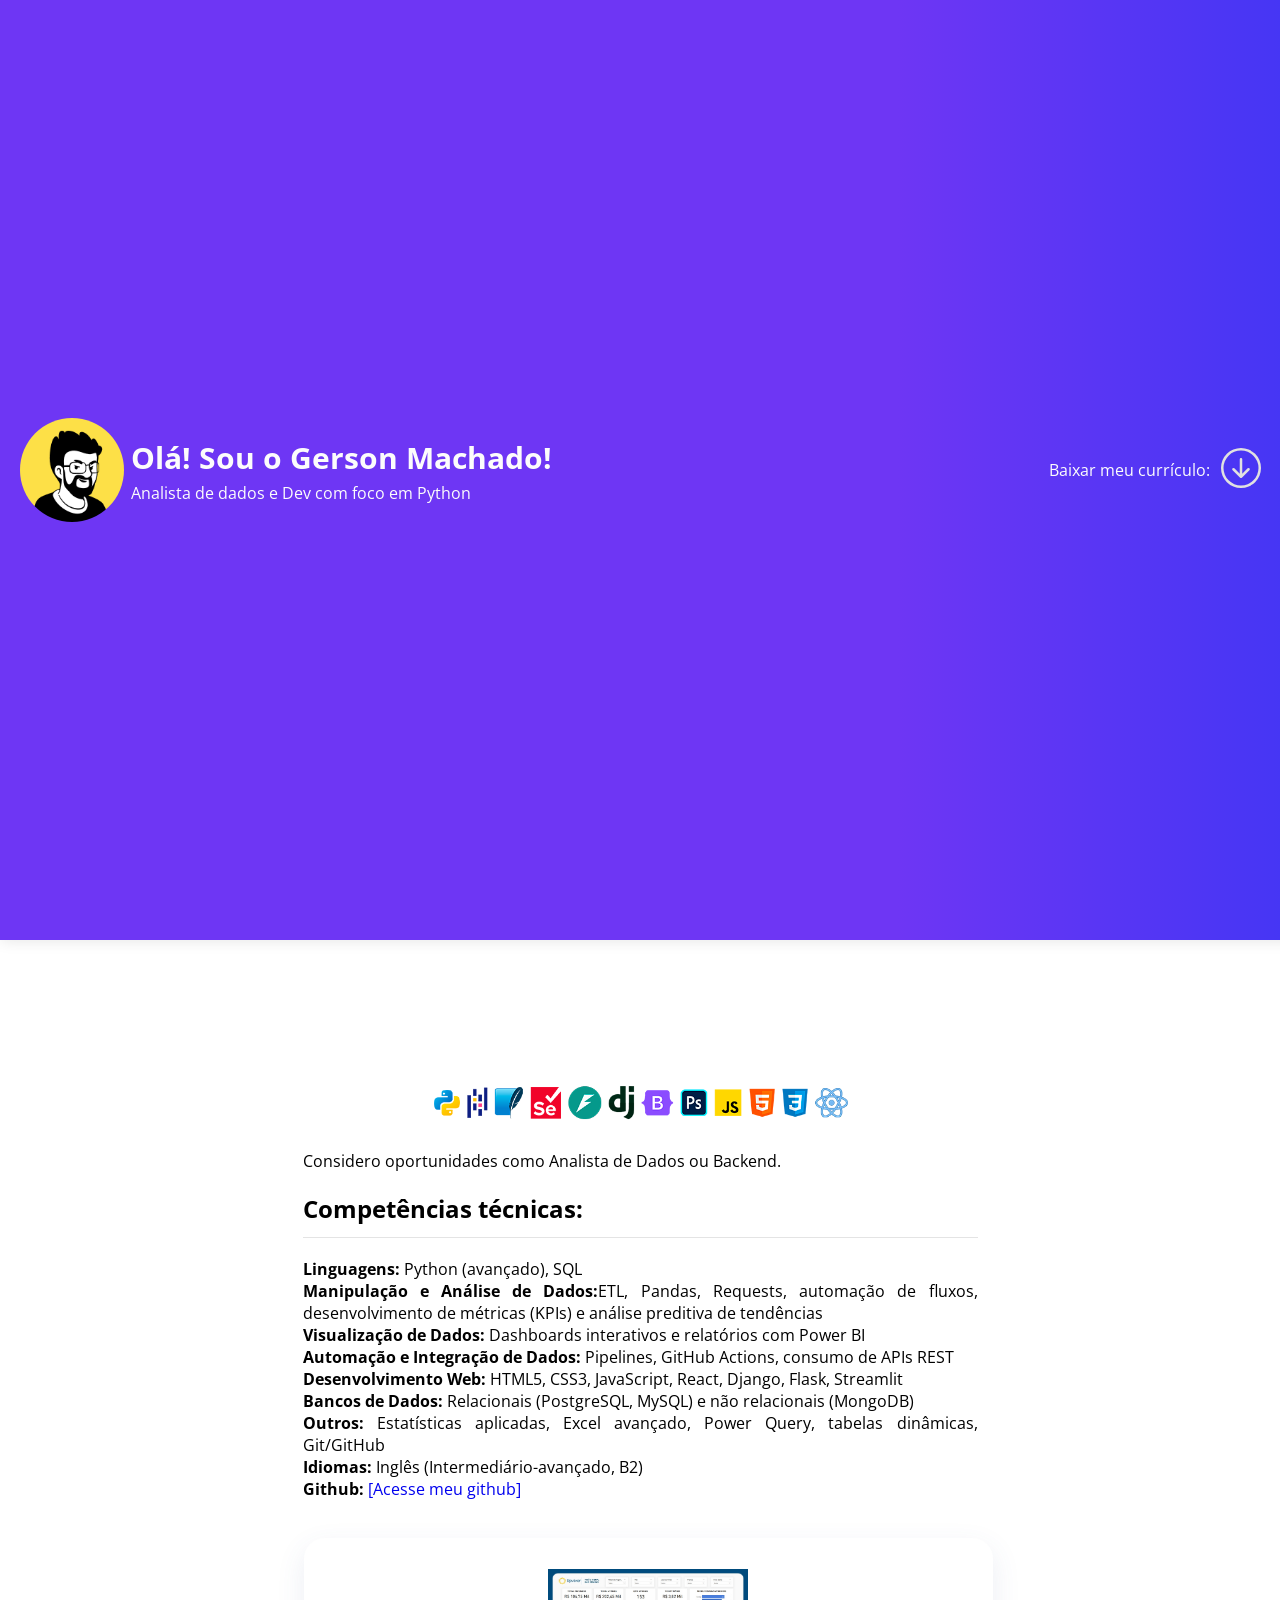
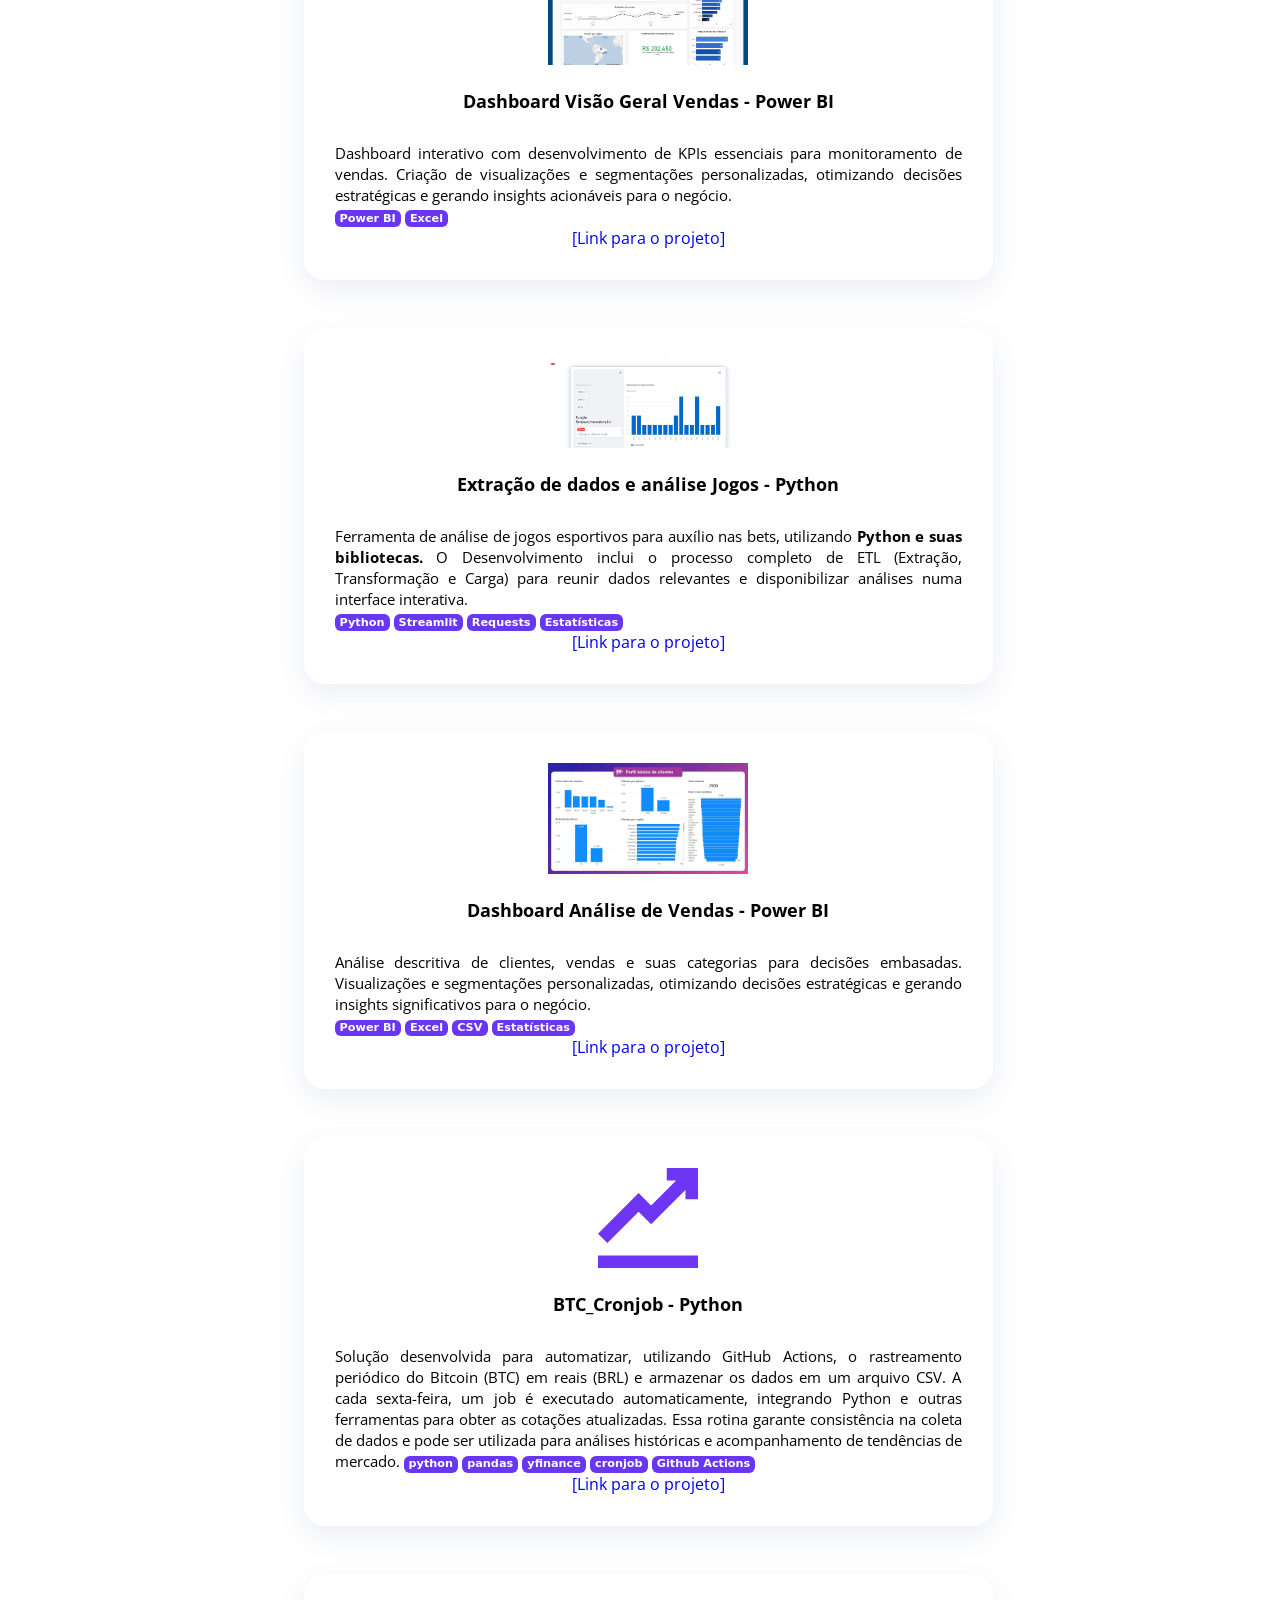
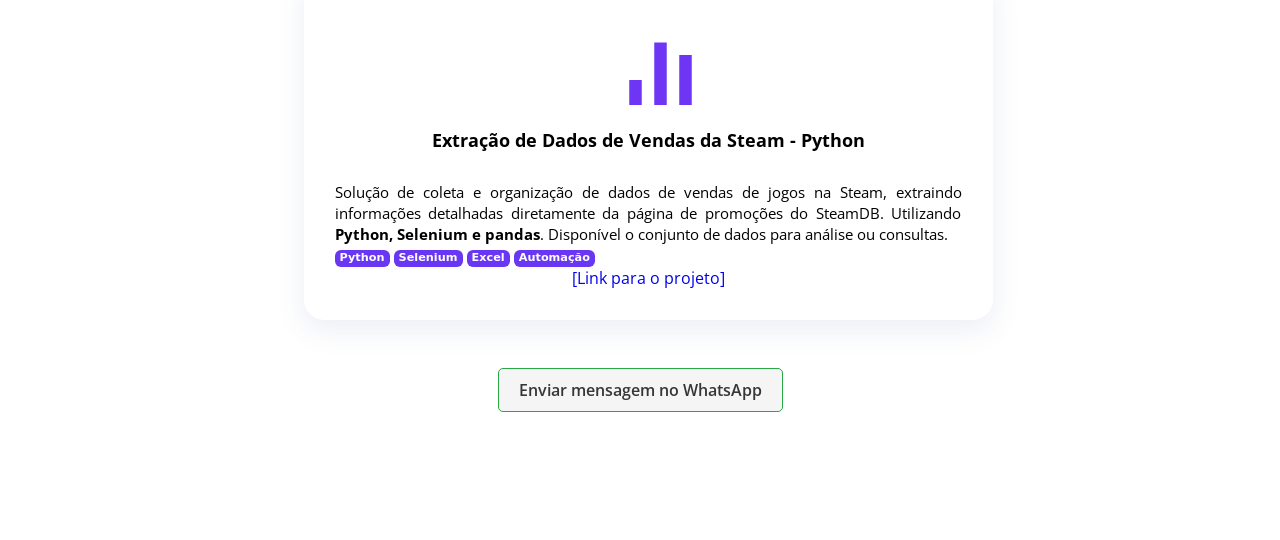
<file: index.html>
<!DOCTYPE html>
<html lang="pt-BR">

<head>
    <meta charset="UTF-8">
    <meta name="viewport" content="width=device-width, initial-scale=1.0">
    <link rel="stylesheet" href="style.css">
    <link rel="shortcut icon" type="imagex/png" href="./ico.svg">
    <title>Dev.Gerson</title>
</head>

<!-- Google tag (gtag.js) -->
<script async src="https://www.googletagmanager.com/gtag/js?id=G-LYPGEJ6HN8"></script>
<script>
  window.dataLayer = window.dataLayer || [];
  function gtag(){dataLayer.push(arguments);}
  gtag('js', new Date());

  gtag('config', 'G-LYPGEJ6HN8');
</script>



<script>

    // Função para detectar se o dispositivo é iOS
    function isIOS() {
        return /iPhone|iPad|iPod/i.test(navigator.userAgent);
    }

    function handleScroll() {
        const scrollY = window.scrollY || document.documentElement.scrollTop;
        const imgDiv = document.querySelector('.img');
        const txtDiv = document.querySelector('.texto-header');
        const main = document.querySelector('main')

        if (isIOS()) {
            main.style.marginTop = '215vw' /* teste IOS */
        }

        if (window.scrollY > 30) {
            imgDiv.classList.add('esconder');
            txtDiv.classList.add('esconder');
        }

        if (window.scrollY < 30) {
            imgDiv.classList.remove('esconder');
            txtDiv.classList.remove('esconder');
        }


    }


    function checkWindowSize() {
        if (window.innerWidth < 800) {
            document.addEventListener('scroll', handleScroll);
        } else {
            document.removeEventListener('scroll', handleScroll);
        }
    }

    // Verifique o tamanho da janela na inicialização
    checkWindowSize();


    // Verifique o tamanho da janela quando a janela é redimensionada
    window.addEventListener('resize', checkWindowSize);



    // Compatibilidade: teste p/ IOS
    document.addEventListener('DOMContentLoaded', () => {
        const box = document.getElementById('topanima');

        window.addEventListener('resize', () => {

            const imgDiv = document.querySelector('.img');
            const txtDiv = document.querySelector('.texto-header')
            if (window.innerWidth < 800) {
                imgDiv.classList.add('esconder');
                txtDiv.classList.add('esconder');
            } else {
                imgDiv.classList.remove('esconder');
                txtDiv.classList.remove('esconder');
            }
        });


        if (box) {
            console.warn('Elemento com o id "topanima" OK!');
        } else {
            console.warn('Elemento com o id "topanima" não foi encontrado.');
        }

        const initialHeight = window.innerHeight; // Altura inicial da janela

        // Define a altura inicial da caixa
        box.style.height = `${initialHeight}px`;

        window.addEventListener('scroll', () => {
            const scrollTop = window.scrollY; // Obtém a posição de rolagem vertical
            const newHeight = Math.max(100, initialHeight - scrollTop); // Diminui a altura até um mínimo de 100px

            // Ajusta a altura da caixa
            box.style.height = `${newHeight}px`;

            // Altera a sombra conforme a altura
            const boxShadow = newHeight < 100 ? '1px 1px 14px rgba(0, 0, 0, 0.3)' : '1px 1px 14px rgba(0, 0, 0, 0.1)';
            box.style.boxShadow = boxShadow;
        });
    });
</script>

<body>
    <header class="top-anima" id="topanima">

        <div class="img"></div>
        <div class="texto-header">
            <h1 class="titulo-header">Olá! Sou o Gerson Machado!</h1>
            <p>Analista de dados e Dev com foco em Python</p>
        </div>
        <div class="baixar-cv">
            <p>Baixar meu currículo:</p>
            <a id="down_cv" href="/proj/CurrículoGerson.pdf" target="_blank"><svg xmlns="http://www.w3.org/2000/svg" width="40"
                    height="40" fill="currentColor" class="bi bi-arrow-down-circle" viewBox="0 0 16 16">
                    <path fill-rule="evenodd"
                        d="M1 8a7 7 0 1 0 14 0A7 7 0 0 0 1 8m15 0A8 8 0 1 1 0 8a8 8 0 0 1 16 0M8.5 4.5a.5.5 0 0 0-1 0v5.793L5.354 8.146a.5.5 0 1 0-.708.708l3 3a.5.5 0 0 0 .708 0l3-3a.5.5 0 0 0-.708-.708L8.5 10.293z" />
                </svg> </a>
        </div>

    </header>

    <main>

        <center>
            <img src="proj/icos.png" alt="tecnologias" width="65%">

        </center>

        <p>
            Considero oportunidades como Analista de Dados ou Backend.
        </p>

        <h2>
            Competências técnicas:

            <hr style="height: 0.5px; border: none; background-color: #33333321;">
        </h2>

        <p>
            <strong>Linguagens:</strong> Python (avançado), SQL </br>
            <strong>Manipulação e Análise de Dados:</strong>ETL, Pandas, Requests, automação de fluxos, desenvolvimento
            de métricas (KPIs) e análise preditiva de tendências</br>
            <strong>Visualização de Dados:</strong> Dashboards interativos e relatórios com Power BI</br>
            <strong>Automação e Integração de Dados:</strong> Pipelines, GitHub Actions, consumo de APIs REST</br>
            <strong>Desenvolvimento Web:</strong> HTML5, CSS3, JavaScript, React, Django, Flask, Streamlit</br>
            <strong>Bancos de Dados:</strong> Relacionais (PostgreSQL, MySQL) e não relacionais (MongoDB) </br>
            <strong>Outros:</strong> Estatísticas aplicadas, Excel avançado, Power Query, tabelas dinâmicas, Git/GitHub
            </br>
            <strong>Idiomas:</strong> Inglês (Intermediário-avançado, B2) </br>
            <strong>Github:</strong><a href="https://github.com/gersonmachado"> [Acesse meu github] </a>
        </p> </br>


       
    <!-- O Modal -->
    <div id="myModal" class="modal">
        <img class="modal-content" id="img01">
        <span class="close">&times;</span>
    </div>

        <div class="row">
            <div class="cols">

                <div class="iconbox">
                    <img src="proj/pbi-reviver.jpg" id="img1" class="thumbnail" alt="Tela do Projeto" width="180px">
                    <h4 class="title">Dashboard Visão Geral Vendas - Power BI</h4>
                    <p class="description">
                        Dashboard interativo com desenvolvimento de KPIs essenciais para monitoramento de vendas. Criação de
                        visualizações e segmentações personalizadas, otimizando decisões estratégicas e gerando insights
                        acionáveis para o negócio.
                    </br>
                        <a class="tag">Power BI</a>
                        <a class="tag">Excel</a>
                    </p>
                    
    
                    <a href="proj/dashboard_Reviver.pdf"> [Link para o projeto] </a>
    
    
                </div>
            </div>
            <div class="cols">

                <div class="iconbox">
                    <img src="proj/betlit.png" id="img2" class="thumbnail"  alt="Tela do Projeto" width="180px">
                    <h4 class="title">Extração de dados e análise Jogos - Python</h4>
                    <p class="description">
                        Ferramenta de análise de jogos esportivos para auxílio nas bets,
                        utilizando <strong>Python e suas bibliotecas.</strong>
                        O Desenvolvimento inclui o processo completo de ETL (Extração, Transformação e Carga) para
                        reunir dados relevantes e disponibilizar análises numa interface interativa.
                    </br>
                    <a class="tag">Python</a>
                    <a class="tag">Streamlit</a>
                    <a class="tag">Requests</a>
                    <a class="tag">Estatísticas</a>
                    
                    </p>
                    <a href="https://betlit.streamlit.app/"> [Link para o projeto] </a>


                </div>
            </div>

            <div class="cols">

                <div class="iconbox">
                    <img src="proj/pbi-cover.jpg" id="img3" class="thumbnail" alt="Tela do Projeto" width="180px">
                    <h4 class="title">Dashboard Análise de Vendas - Power BI</h4>
                    <p class="description">
                        Análise descritiva de clientes, vendas e suas categorias para decisões embasadas. Visualizações
                        e segmentações personalizadas, otimizando decisões estratégicas e gerando insights
                        significativos para o negócio.
                    </br>
                    <a class="tag">Power BI</a>
                    <a class="tag">Excel</a>
                    <a class="tag">CSV</a>
                    <a class="tag">Estatísticas</a>
                    </p>
                    <a href="proj/analise_clientes.pdf"> [Link para o projeto] </a>


                </div>
            </div>


            <div class="cols">

                <div class="iconbox">
                    <svg xmlns='http://www.w3.org/2000/svg' width="100" height="100" viewBox='0 0 16 16'>
                        <path fill-rule="evenodd"
                            d="M0 14h16v2H0v-2zm8.5-8l4-4H11V0h5v5h-2V3.5L9.5 8l-1 1-2-2-5 5L0 10.5 6.5 4 8 5.5l.5.5z"
                            fill="#6e36f4" />
                    </svg>
                    <h4 class="title">BTC_Cronjob - Python</h4>
                    <p class="description">
                        Solução desenvolvida para automatizar, utilizando GitHub Actions, o rastreamento periódico do
                        Bitcoin (BTC) em reais (BRL) e armazenar os dados em um arquivo CSV. A cada sexta-feira, um job
                        é executado automaticamente, integrando Python e outras ferramentas para obter as cotações
                        atualizadas. Essa rotina garante consistência na coleta de dados e pode ser utilizada para
                        análises históricas e acompanhamento de tendências de mercado. 
                            <a class="tag">python</a>
                            <a class="tag">pandas</a>
                            <a class="tag">yfinance</a>
                            <a class="tag">cronjob</a>
                            <a class="tag">Github Actions</a>

                    </p>
                    <a href="https://github.com/gersonmachado/btc_action"> [Link para o projeto] </a>
                </div>
            </div>

            <div class="cols">

                <div class="iconbox">
                    <svg xmlns='http://www.w3.org/2000/svg' width="100" height="100" viewBox='0 0 16 16'>
                        <path fill='#6e36f4' d='M9 6h2v14H9zm4 2h2v12h-2zm4-4h2v16h-2zM5 12h2v8H5z' />
                    </svg>
                    <h4 class="title">Extração de Dados de Vendas da Steam - Python</h4>
                    <p class="description">
                        Solução de coleta e organização de dados de vendas de jogos na Steam,
                        extraindo informações detalhadas diretamente da página de promoções do SteamDB.
                        Utilizando <strong>Python, Selenium e pandas</strong>. Disponível o
                        conjunto de dados para análise ou consultas.

                    </br>
                    <a class="tag">Python</a>
                    <a class="tag">Selenium</a>
                    <a class="tag">Excel</a>
                    <a class="tag">Automação</a>
                    </p>
                    <a href="https://github.com/gersonmachado/steamdb_data"> [Link para o projeto] </a>


                </div>
            </div>
            <!--
             <div class="cols">
                
                <div class="iconbox">
                    <div class="icon">
                        <svg xmlns='http://www.w3.org/2000/svg' width="40" height="40" viewBox='0 0 24 24'><path fill='%23000' d='M9 6h2v14H9zm4 2h2v12h-2zm4-4h2v16h-2zM5 12h2v8H5z'/></svg>
                    </div>
                    <h4 class="title">Título teste</h4>
                    <p class="description"> Descrição de alguma coisa</p>

      
            </div>
        </div>
        
        <center>
            <img src="https://i.gifer.com/ZKZg.gif" alt="Loading..." width="20px">
        <p>            
            Portfólio em construção. . .
        </p>

        </center>
 -->
            <a href="https://api.whatsapp.com/send?phone=5521982012309" class="btn-success" target="_blank"
                rel="noopener noreferrer">
                Enviar mensagem no WhatsApp
            </a>
    </main>


</body>
<script src="modal.js"></script>

<!-- Evento rastreio de click CV -->
<script>
    document.getElementById('down_cv').addEventListener('click', function() {
      gtag('event', 'link_downloadcv_clicado', {
        'event_category': 'Interação',
        'event_label': 'Botão de Currículo'
      });
    });
  </script>
</html>
</file>
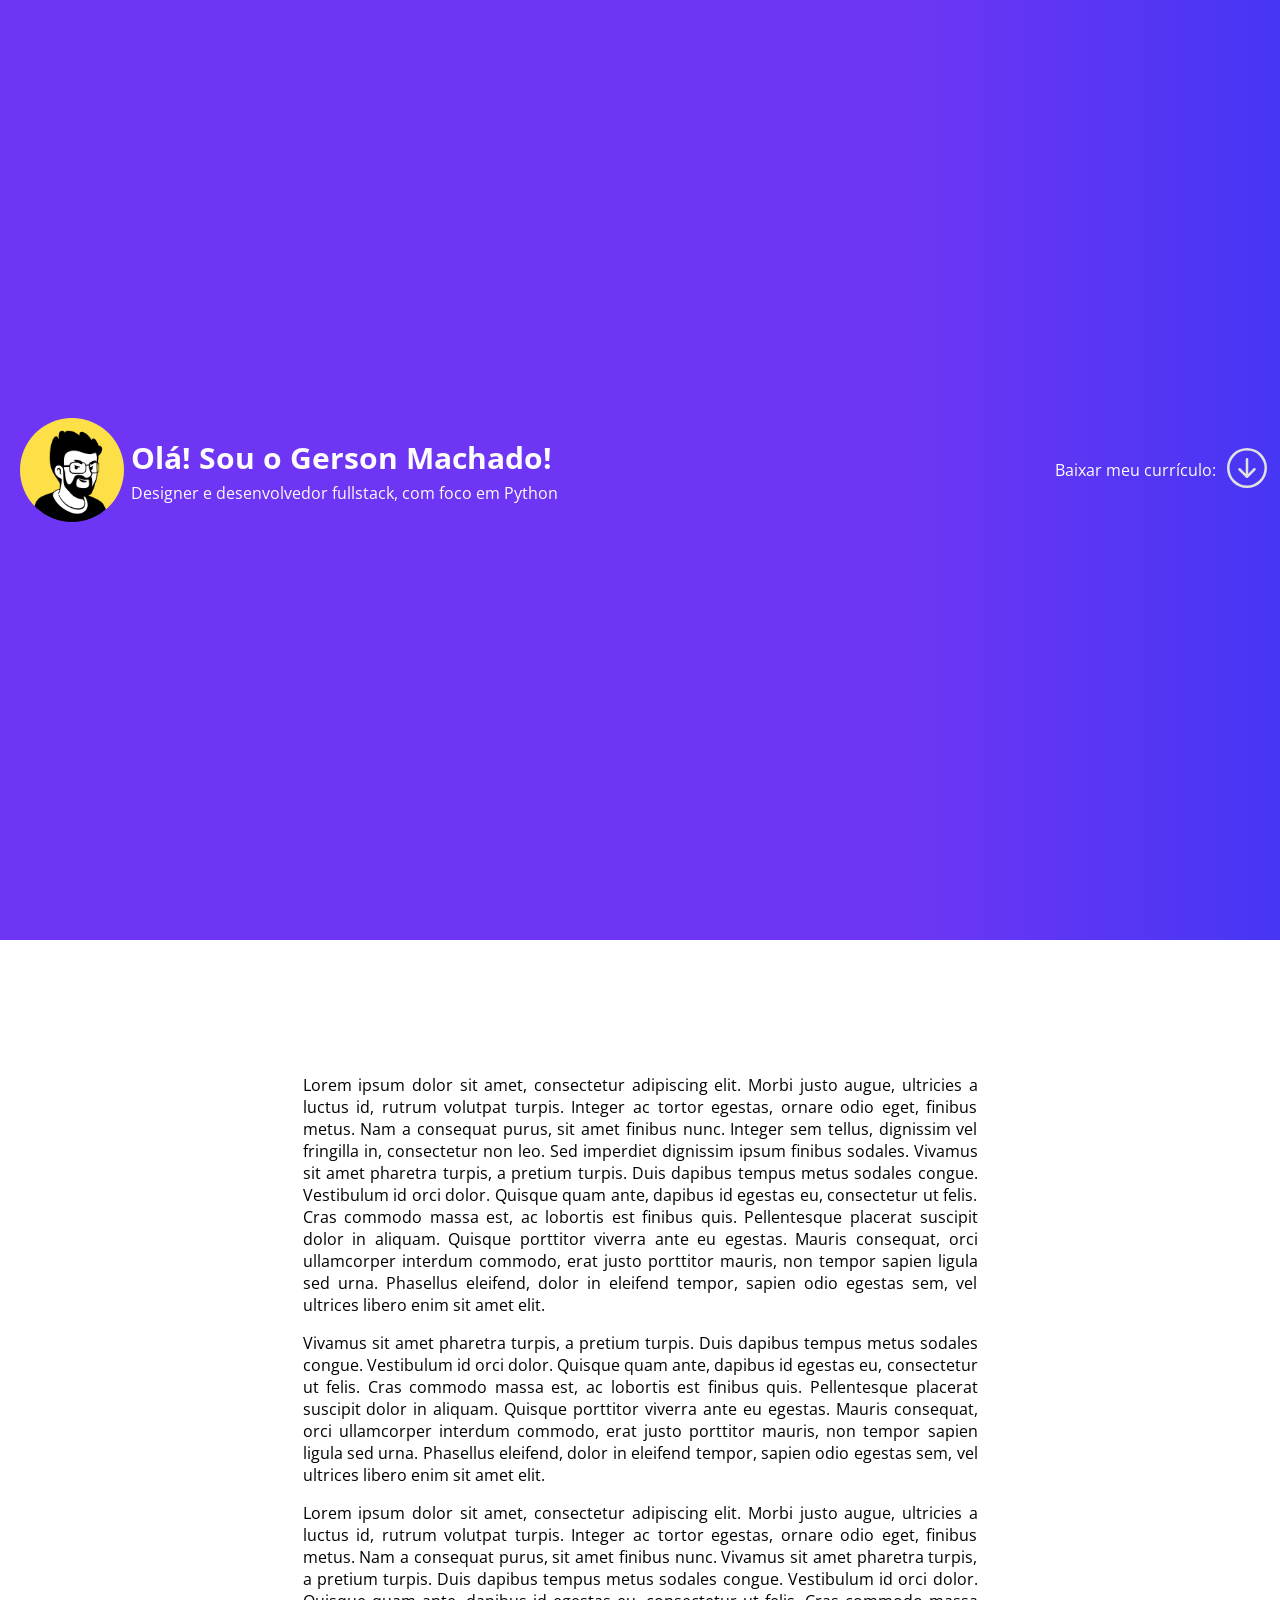
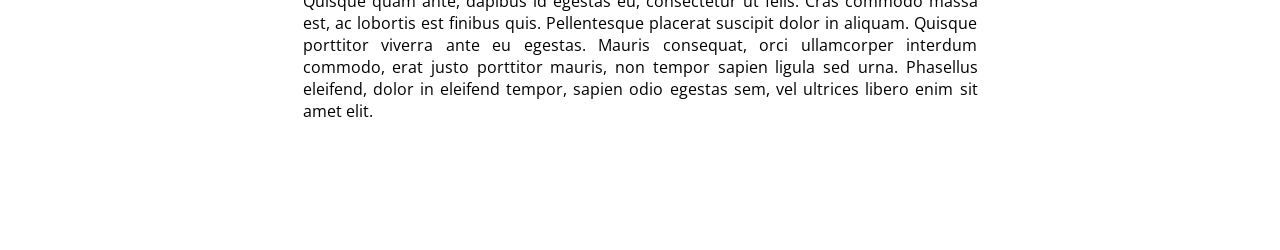
<file: Home.html>
<!DOCTYPE html>
<html lang="pt-BR">

<head>
    <meta charset="UTF-8">
    <meta name="viewport" content="width=device-width, initial-scale=1.0">
    <link rel="stylesheet" href="style.css">
    <link rel="shortcut icon" type="imagex/png" href="./ico.svg">
    <title>Dev.Gerson</title>
</head>

<body>
    <header class="top-anima">
        
        <div class="img"></div>
        <div class="texto-header">
            <h1 class="titulo-header">Olá! Sou o Gerson Machado!</h1>
            <p>Designer e desenvolvedor fullstack, com foco em Python</p>
        </div>
        <div class="baixar-cv">
            <p>Baixar meu currículo:</p>
            <a href="#"><svg xmlns="http://www.w3.org/2000/svg" width="40" height="40" fill="currentColor" class="bi bi-arrow-down-circle" viewBox="0 0 16 16">
                <path fill-rule="evenodd" d="M1 8a7 7 0 1 0 14 0A7 7 0 0 0 1 8m15 0A8 8 0 1 1 0 8a8 8 0 0 1 16 0M8.5 4.5a.5.5 0 0 0-1 0v5.793L5.354 8.146a.5.5 0 1 0-.708.708l3 3a.5.5 0 0 0 .708 0l3-3a.5.5 0 0 0-.708-.708L8.5 10.293z"/>
              </svg> </a>
        </div>
        
    </header>

    <main>
        <p>Lorem ipsum dolor sit amet, consectetur adipiscing elit. Morbi justo augue, ultricies a luctus id, rutrum
            volutpat turpis. Integer ac tortor egestas, ornare odio eget, finibus metus. Nam a consequat purus, sit amet
            finibus nunc. Integer sem tellus, dignissim vel fringilla in, consectetur non leo. Sed imperdiet dignissim ipsum
            finibus sodales. 
            
            Vivamus sit amet pharetra turpis, a pretium turpis. Duis dapibus tempus metus sodales congue. Vestibulum id orci
            dolor. Quisque quam ante, dapibus id egestas eu, consectetur ut felis. Cras commodo massa est, ac lobortis est
            finibus quis. Pellentesque placerat suscipit dolor in aliquam. Quisque porttitor viverra ante eu egestas. Mauris
            consequat, orci ullamcorper interdum commodo, erat justo porttitor mauris, non tempor sapien ligula sed urna.
            Phasellus eleifend, dolor in eleifend tempor, sapien odio egestas sem, vel ultrices libero enim sit amet elit.
        </p>
        
        <p>            
            Vivamus sit amet pharetra turpis, a pretium turpis. Duis dapibus tempus metus sodales congue. Vestibulum id orci
            dolor. Quisque quam ante, dapibus id egestas eu, consectetur ut felis. Cras commodo massa est, ac lobortis est
            finibus quis. Pellentesque placerat suscipit dolor in aliquam. Quisque porttitor viverra ante eu egestas. Mauris
            consequat, orci ullamcorper interdum commodo, erat justo porttitor mauris, non tempor sapien ligula sed urna.
            Phasellus eleifend, dolor in eleifend tempor, sapien odio egestas sem, vel ultrices libero enim sit amet elit.
        </p>
        
        <p>Lorem ipsum dolor sit amet, consectetur adipiscing elit. Morbi justo augue, ultricies a luctus id, rutrum
            volutpat turpis. Integer ac tortor egestas, ornare odio eget, finibus metus. Nam a consequat purus, sit amet
            finibus nunc. 
            
            Vivamus sit amet pharetra turpis, a pretium turpis. Duis dapibus tempus metus sodales congue. Vestibulum id orci
            dolor. Quisque quam ante, dapibus id egestas eu, consectetur ut felis. Cras commodo massa est, ac lobortis est
            finibus quis. Pellentesque placerat suscipit dolor in aliquam. Quisque porttitor viverra ante eu egestas. Mauris
            consequat, orci ullamcorper interdum commodo, erat justo porttitor mauris, non tempor sapien ligula sed urna.
            Phasellus eleifend, dolor in eleifend tempor, sapien odio egestas sem, vel ultrices libero enim sit amet elit.
        </p>
    </main>
        
        
    </body>
    
    </html>
</file>
<file: style.css>
@import url('https://fonts.googleapis.com/css2?family=Open+Sans:ital,wght@0,300..800;1,300..800&display=swap');

body {
    font-family: 'Open Sans', sans-serif;
}

main {
    text-align: justify;
    margin-top: 85%;
    font-size: 1rem;
    margin-inline: auto;
    width: min(75ch, 100%);
    margin-bottom: 10vw;
}

.texto-header{
    display: flex;
    flex-direction: column;
}

.top-anima {
    display: flex;
    /*justify-content: center;*/ /* Alinhar vertical*/
    align-items: center;
    position: fixed;
    padding: 20px;
	top: 0;
	left: 0;
	width: 100%;
	height: 100%;
    background: #6e36f4;
    background: linear-gradient(90deg, rgba(110,54,244,1) 68%, rgba(66,54,244,1) 100%);

	/* background: #6e36f4; */
    color: rgb(252, 252, 252);
	z-index: 1;

	overflow: hidden;
    /*transition: height 0.2s, box-shadow 0.3s;  Transições suaves */
    animation: hello-animacao 1ms ease-in-out;
    animation-timeline: scroll();
    
}

.top-anima * {
    margin: 0;
    padding: 2px;
}

.texto-header {
    padding: 0 5px;
}

.texto-header h1 {
    font-size: 30px;
    animation: scale-text 2s ease;
}


.img {
    aspect-ratio: 1;
    width: 100px;
    height: 100px;
    border-radius: 60%;
    background-image: url("avatartion2.png");
    background-size: cover;
    transition: 1s ease-in-out;
    -webkit-transition: 1s ease-in-out; /* Para Safari */
    opacity: 1;
}


.baixar-cv {
    width: 55vw;
    display: flex;
    flex-direction: row;
    justify-content: end; /* Alinhas tudo no fim da div ->> */
    align-items: center; /* Alinhar o texto no centro da figura*/
    
    
}

.baixar-cv p {
    margin-right: 5px;
    
}
.baixar-cv svg {
    cursor: pointer;
    color: #e1e1e1
    
    
}

a:link {
    text-decoration: none;

}



a:visited {
    text-decoration: none;
}

a:visited:hover {
    color: #c7c7c7;
}

a:link:hover {
    color: #c7c7c7;
}
.baixar-cv svg:hover {
    fill: #fde047;
    transition: 200ms;

}

/* tags */

.tag {
    display: inline-block;
    font-family: system-ui, -apple-system, "Segoe UI", Roboto, "Helvetica Neue", "Noto Sans", "Liberation Sans", Arial, sans-serif, "Apple Color Emoji", "Segoe UI Emoji", "Segoe UI Symbol", "Noto Color Emoji";
    padding: 0.15em 0.45em;
    border-radius:0.375rem;
    background-color:#6936f4;
    color: #fff;
    line-height: 1.2;
    font-size: 0.75em;
    text-align: center;
    white-space: nowrap;
    vertical-align: baseline;
    font-weight: 700;
    

}

/*MODAL*/

.thumbnail {
    width: 200px;
    cursor: pointer;
    transition: 0.3s;
  }

  /* Estilos do modal */
  .modal {
    display: none; /* Escondido por padrão */
    position: fixed;
    z-index: 1;
    padding-top: 100px;
    left: 0;
    top: 0;
    width: 100%;
    height: 100%;
    overflow: auto;
    background-color: rgba(0,0,0,0.9);
  }

  /* Estilo da imagem dentro do modal */
  .modal-content {
    margin: auto;
    display: block;
    width: 80%;
    max-width: 700px;
    transition: transform 0.4s ease; /* Suaviza o zoom */

  }

  /* Estilo para o botão de fechar */
  .close {
    position: absolute;
    top: 15px;
    right: 35px;
    color: #f1f1f1;
    font-size: 40px;
    font-weight: bold;
    transition: 0.3s;
  }

  .close:hover,
  .close:focus {
    color: #bbb;
    text-decoration: none;
    cursor: pointer;
  }

  /*MODAL FIM*/


.esconder {
    display: none;
    visibility: hidden;
    opacity: 0;
}


@keyframes hello-animacao {
    0% {
        height: 100%;
       /* background: url('https://www.freecodecamp.org/portuguese/news/content/images/2022/09/5f9c9b14740569d1a4ca2991.jpg') no-repeat;
        background-size: cover;*/

      /*translate: 10vw 0;*/
    }
    
    /* 30% {


        box-shadow: 1px 1px 14px #00000017;
      /*translate: -100vw 0;*/
   /*  }  */
     

    40% {
        height: 100px;
        box-shadow: 1px 1px 14px #0000003b;
    }
}


@keyframes none-adapta {
    from {
        opacity: 1;
        /* display: none;
        visibility: hidden; */
    }


    10% {
        opacity: 0; 
        display: none;
        visibility: hidden;
    }

    100% {
        opacity: 0; 
        display: none;
        visibility: hidden;
    }
}


/* Safari */

@-webkit-keyframes hello-animacao {
    0% {
        transform: scaleY(1);
    }
    
    /* 30% {
        box-shadow: 1px 1px 14px #00000017;
    } */

    40% {
        height: 100px;
        box-shadow: 1px 1px 14px #0000003b;
    }
}


@-webkit-keyframes none-adapta {
    from {
        opacity: 1;
    }


    10% {
        opacity: 0; 
        display: none;
        visibility: hidden;
    }

    100% {
        opacity: 0; 
        display: none;
        visibility: hidden;
    }
}

/* Cards  */

.row {
    display: flex;
    justify-content: center;
    -ms-flex-wrap: wrap;
    flex-wrap: wrap;
    margin-right: -15px;
    margin-left: -15px;
}

.cols {
    display: flex;
    align-items: stretch;
    margin-bottom: 3rem;
    margin-left: 1rem;
}

.iconbox {
    display: flex;
    align-items: center;
    flex-direction: column;
    padding: 30px;
    position: relative;
    overflow: hidden;
    background: #fff;
    box-shadow: 0 10px 29px 0 rgba(68, 88, 144, 0.1);
    transition: all 0.5s ease-in-out;
    
    border: 1px solid #fff;
    border-radius: 20px;
}

.iconbox:hover {
     /* padding: 32px; */
    box-shadow: 1px 1px 20px 1px #64646449;
    transform: translateY(-2px); /* Efeito de elevação */
}


.icon {
    align-content: center;
    margin: 0 auto 20px auto;
    /* padding-top: 17px; */
    display: inline-block;
    text-align: center;
    border-radius: 50%;
    width: 72px;
    height: 72px;
    background: #fff4df;
}

.title {
    font-weight: 700;
    margin-bottom: 15px;
    font-size: 18px;
}

.description {
    font-size: 15px;
    line-height: 21px;
    margin-bottom: 0;
}

/* Responsividade */

@media (max-width: 1024px) {

    main {
        margin-top: 125%;
    }
}

@media (max-width: 800px) {

    main {
        margin-top: 145%;
    }
    .top-anima {
        display: flex;
        flex-direction: column;
        animation: hello-animacao 1ms ease-in-out;
        animation-timeline: scroll();
        padding: 20px 0;
    }

    .img, .texto-header{
        animation: none-adapta 1ms ease;
        animation-timeline: scroll();
        max-width: 75vw;
        
    }

    .baixar-cv  {
        position: absolute;
        width: auto;
        bottom: 15%;
    }

    @keyframes hello-animacao {
        0% {
            height: 100%;
        }

        25% {
            height: 50px;
            box-shadow: 1px 1px 14px #0000003b;
        }

        100% {
            height: 50px;
            box-shadow: 1px 1px 14px #0000003b;
        }
    }
}

@media (max-width: 500px) {

    main {
        margin-top: 245%;
    }
}

/* Botão css */

/* Botão estilo "Success" */
.btn-success {
    display: inline-block;
    font-size: 16px;
    font-weight: 600;
    color: #363636;
    background-color: #f5f5f5; /* Cor verde */
    border: 1px solid #28a745;
    padding: 10px 20px;
    text-align: center;
    text-decoration: none;
    border-radius: 5px;
    transition: background-color 0.3s ease, transform 0.2s ease;
}

/* Hover e foco */
.btn-success:hover,
.btn-success:focus {
    background-color: #218838; /* Verde mais escuro */
    border-color: #1e7e34;
    color: white;
    box-shadow: 1px 1px 14px #5c5c5c3b;
    transition: 0.4s ease, transform 0.2s ease;
    transform: translateY(-2px); /* Efeito de elevação */
}

/* Clique */
.btn-success:active {
    background-color: #1e7e34;
    border-color: #1c7430;
    transform: translateY(0); /* Remove elevação */
}
</file>
